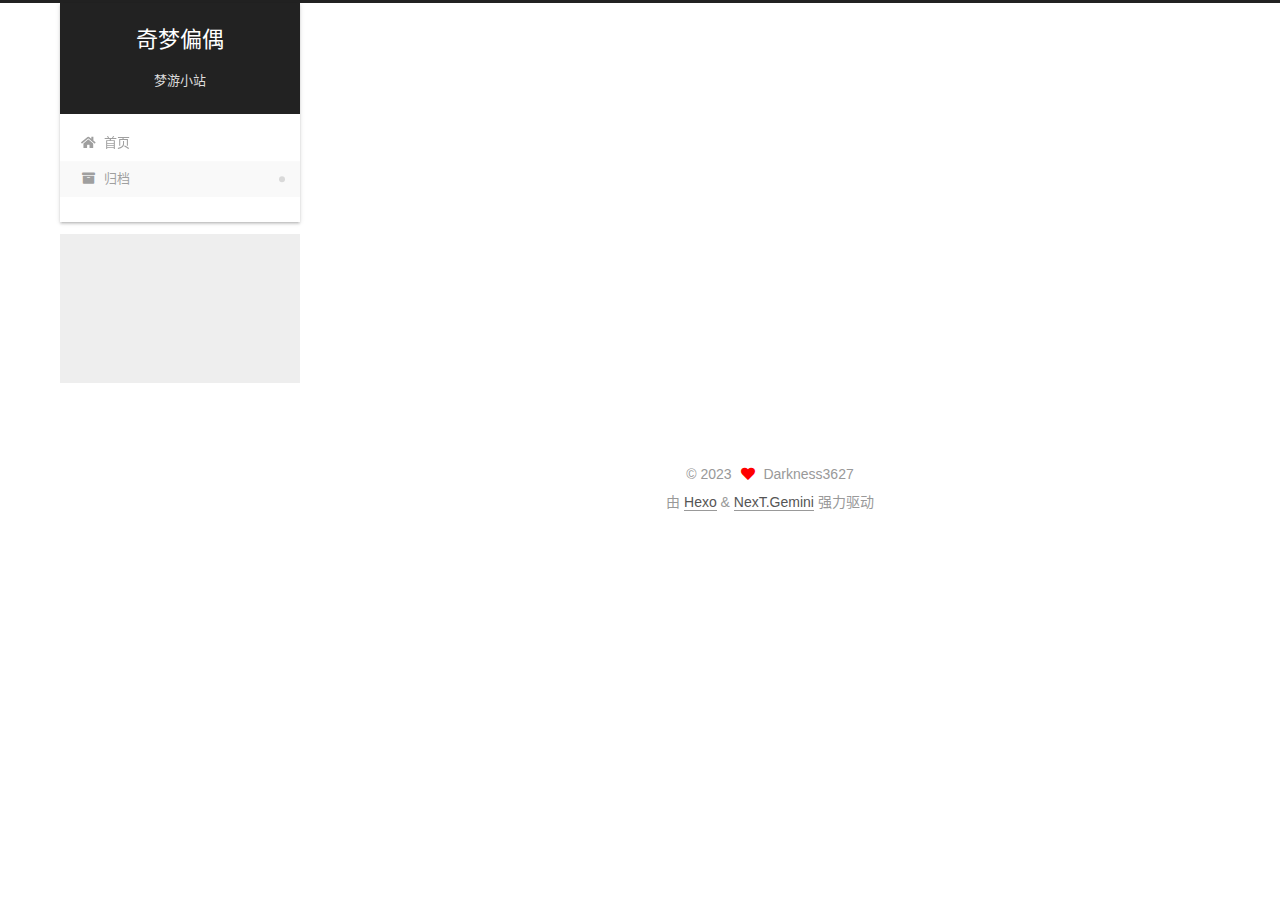
<file: archives/index.html>
<!DOCTYPE html>
<html lang="zh-CN">
<head>
  <meta charset="UTF-8">
<meta name="viewport" content="width=device-width, initial-scale=1, maximum-scale=2">
<meta name="theme-color" content="#222">
<meta name="generator" content="Hexo 6.3.0">
  <link rel="apple-touch-icon" sizes="180x180" href="/images/apple-touch-icon-next.png">
  <link rel="icon" type="image/png" sizes="32x32" href="/images/favicon-32x32-next.png">
  <link rel="icon" type="image/png" sizes="16x16" href="/images/favicon-16x16-next.png">
  <link rel="mask-icon" href="/images/logo.svg" color="#222">

<link rel="stylesheet" href="/css/main.css">


<link rel="stylesheet" href="/lib/font-awesome/css/all.min.css">

<script id="hexo-configurations">
    var NexT = window.NexT || {};
    var CONFIG = {"hostname":"example.com","root":"/","scheme":"Gemini","version":"7.8.0","exturl":false,"sidebar":{"position":"left","display":"post","padding":18,"offset":12,"onmobile":false},"copycode":{"enable":false,"show_result":false,"style":null},"back2top":{"enable":true,"sidebar":false,"scrollpercent":false},"bookmark":{"enable":false,"color":"#222","save":"auto"},"fancybox":false,"mediumzoom":false,"lazyload":false,"pangu":false,"comments":{"style":"tabs","active":null,"storage":true,"lazyload":false,"nav":null},"algolia":{"hits":{"per_page":10},"labels":{"input_placeholder":"Search for Posts","hits_empty":"We didn't find any results for the search: ${query}","hits_stats":"${hits} results found in ${time} ms"}},"localsearch":{"enable":false,"trigger":"auto","top_n_per_article":1,"unescape":false,"preload":false},"motion":{"enable":true,"async":false,"transition":{"post_block":"fadeIn","post_header":"slideDownIn","post_body":"slideDownIn","coll_header":"slideLeftIn","sidebar":"slideUpIn"}}};
  </script>

  <meta name="description" content="Before was was was was was it">
<meta property="og:type" content="website">
<meta property="og:title" content="奇梦偏偶">
<meta property="og:url" content="http://example.com/archives/index.html">
<meta property="og:site_name" content="奇梦偏偶">
<meta property="og:description" content="Before was was was was was it">
<meta property="og:locale" content="zh_CN">
<meta property="article:author" content="Darkness3627">
<meta name="twitter:card" content="summary">

<link rel="canonical" href="http://example.com/archives/">


<script id="page-configurations">
  // https://hexo.io/docs/variables.html
  CONFIG.page = {
    sidebar: "",
    isHome : false,
    isPost : false,
    lang   : 'zh-CN'
  };
</script>

  <title>归档 | 奇梦偏偶</title>
  






  <noscript>
  <style>
  .use-motion .brand,
  .use-motion .menu-item,
  .sidebar-inner,
  .use-motion .post-block,
  .use-motion .pagination,
  .use-motion .comments,
  .use-motion .post-header,
  .use-motion .post-body,
  .use-motion .collection-header { opacity: initial; }

  .use-motion .site-title,
  .use-motion .site-subtitle {
    opacity: initial;
    top: initial;
  }

  .use-motion .logo-line-before i { left: initial; }
  .use-motion .logo-line-after i { right: initial; }
  </style>
</noscript>

</head>

<body itemscope itemtype="http://schema.org/WebPage">
  <div class="container use-motion">
    <div class="headband"></div>

    <header class="header" itemscope itemtype="http://schema.org/WPHeader">
      <div class="header-inner"><div class="site-brand-container">
  <div class="site-nav-toggle">
    <div class="toggle" aria-label="切换导航栏">
      <span class="toggle-line toggle-line-first"></span>
      <span class="toggle-line toggle-line-middle"></span>
      <span class="toggle-line toggle-line-last"></span>
    </div>
  </div>

  <div class="site-meta">

    <a href="/" class="brand" rel="start">
      <span class="logo-line-before"><i></i></span>
      <h1 class="site-title">奇梦偏偶</h1>
      <span class="logo-line-after"><i></i></span>
    </a>
      <p class="site-subtitle" itemprop="description">梦游小站</p>
  </div>

  <div class="site-nav-right">
    <div class="toggle popup-trigger">
    </div>
  </div>
</div>




<nav class="site-nav">
  <ul id="menu" class="main-menu menu">
        <li class="menu-item menu-item-home">

    <a href="/" rel="section"><i class="fa fa-home fa-fw"></i>首页</a>

  </li>
        <li class="menu-item menu-item-archives">

    <a href="/archives/" rel="section"><i class="fa fa-archive fa-fw"></i>归档</a>

  </li>
  </ul>
</nav>




</div>
    </header>

    
  <div class="back-to-top">
    <i class="fa fa-arrow-up"></i>
    <span>0%</span>
  </div>


    <main class="main">
      <div class="main-inner">
        <div class="content-wrap">
          

          <div class="content archive">
            

  
  
  
  <div class="post-block">
    <div class="posts-collapse">
      <div class="collection-title">
        <span class="collection-header">嗯..! 目前共计 1 篇日志。 继续努力。</span>
      </div>

      
    <div class="collection-year">
      <span class="collection-header">2023</span>
    </div>

  <article itemscope itemtype="http://schema.org/Article">
    <header class="post-header">

      <div class="post-meta">
        <time itemprop="dateCreated"
              datetime="2023-09-17T11:46:12+08:00"
              content="2023-09-17">
          09-17
        </time>
      </div>

      <div class="post-title">
          <a class="post-title-link" href="/2023/09/17/hello-world/" itemprop="url">
            <span itemprop="name">Hello World</span>
          </a>
      </div>

    </header>
  </article>


    </div>
  </div>
  
  
  

  



          </div>
          

<script>
  window.addEventListener('tabs:register', () => {
    let { activeClass } = CONFIG.comments;
    if (CONFIG.comments.storage) {
      activeClass = localStorage.getItem('comments_active') || activeClass;
    }
    if (activeClass) {
      let activeTab = document.querySelector(`a[href="#comment-${activeClass}"]`);
      if (activeTab) {
        activeTab.click();
      }
    }
  });
  if (CONFIG.comments.storage) {
    window.addEventListener('tabs:click', event => {
      if (!event.target.matches('.tabs-comment .tab-content .tab-pane')) return;
      let commentClass = event.target.classList[1];
      localStorage.setItem('comments_active', commentClass);
    });
  }
</script>

        </div>
          
  
  <div class="toggle sidebar-toggle">
    <span class="toggle-line toggle-line-first"></span>
    <span class="toggle-line toggle-line-middle"></span>
    <span class="toggle-line toggle-line-last"></span>
  </div>

  <aside class="sidebar">
    <div class="sidebar-inner">

      <ul class="sidebar-nav motion-element">
        <li class="sidebar-nav-toc">
          文章目录
        </li>
        <li class="sidebar-nav-overview">
          站点概览
        </li>
      </ul>

      <!--noindex-->
      <div class="post-toc-wrap sidebar-panel">
      </div>
      <!--/noindex-->

      <div class="site-overview-wrap sidebar-panel">
        <div class="site-author motion-element" itemprop="author" itemscope itemtype="http://schema.org/Person">
  <p class="site-author-name" itemprop="name">Darkness3627</p>
  <div class="site-description" itemprop="description">Before was was was was was it</div>
</div>
<div class="site-state-wrap motion-element">
  <nav class="site-state">
      <div class="site-state-item site-state-posts">
          <a href="/archives/">
        
          <span class="site-state-item-count">1</span>
          <span class="site-state-item-name">日志</span>
        </a>
      </div>
  </nav>
</div>



      </div>

    </div>
  </aside>
  <div id="sidebar-dimmer"></div>


      </div>
    </main>

    <footer class="footer">
      <div class="footer-inner">
        

        

<div class="copyright">
  
  &copy; 
  <span itemprop="copyrightYear">2023</span>
  <span class="with-love">
    <i class="fa fa-heart"></i>
  </span>
  <span class="author" itemprop="copyrightHolder">Darkness3627</span>
</div>
  <div class="powered-by">由 <a href="https://hexo.io/" class="theme-link" rel="noopener" target="_blank">Hexo</a> & <a href="https://theme-next.org/" class="theme-link" rel="noopener" target="_blank">NexT.Gemini</a> 强力驱动
  </div>

        








      </div>
    </footer>
  </div>

  
  <script src="/lib/anime.min.js"></script>
  <script src="/lib/velocity/velocity.min.js"></script>
  <script src="/lib/velocity/velocity.ui.min.js"></script>

<script src="/js/utils.js"></script>

<script src="/js/motion.js"></script>


<script src="/js/schemes/pisces.js"></script>


<script src="/js/next-boot.js"></script>




  















  

  

</body>
</html>
</file>
<file: css/main.css>
:root {
  --body-bg-color: #eee;
  --content-bg-color: #fff;
  --card-bg-color: #f5f5f5;
  --text-color: #555;
  --blockquote-color: #666;
  --link-color: #555;
  --link-hover-color: #222;
  --brand-color: #fff;
  --brand-hover-color: #fff;
  --table-row-odd-bg-color: #f9f9f9;
  --table-row-hover-bg-color: #f5f5f5;
  --menu-item-bg-color: #f5f5f5;
  --btn-default-bg: #fff;
  --btn-default-color: #555;
  --btn-default-border-color: #555;
  --btn-default-hover-bg: #222;
  --btn-default-hover-color: #fff;
  --btn-default-hover-border-color: #222;
}
html {
  line-height: 1.15; /* 1 */
  -webkit-text-size-adjust: 100%; /* 2 */
}
body {
  margin: 0;
}
main {
  display: block;
}
h1 {
  font-size: 2em;
  margin: 0.67em 0;
}
hr {
  box-sizing: content-box; /* 1 */
  height: 0; /* 1 */
  overflow: visible; /* 2 */
}
pre {
  font-family: monospace, monospace; /* 1 */
  font-size: 1em; /* 2 */
}
a {
  background: transparent;
}
abbr[title] {
  border-bottom: none; /* 1 */
  text-decoration: underline; /* 2 */
  text-decoration: underline dotted; /* 2 */
}
b,
strong {
  font-weight: bolder;
}
code,
kbd,
samp {
  font-family: monospace, monospace; /* 1 */
  font-size: 1em; /* 2 */
}
small {
  font-size: 80%;
}
sub,
sup {
  font-size: 75%;
  line-height: 0;
  position: relative;
  vertical-align: baseline;
}
sub {
  bottom: -0.25em;
}
sup {
  top: -0.5em;
}
img {
  border-style: none;
}
button,
input,
optgroup,
select,
textarea {
  font-family: inherit; /* 1 */
  font-size: 100%; /* 1 */
  line-height: 1.15; /* 1 */
  margin: 0; /* 2 */
}
button,
input {
/* 1 */
  overflow: visible;
}
button,
select {
/* 1 */
  text-transform: none;
}
button,
[type='button'],
[type='reset'],
[type='submit'] {
  -webkit-appearance: button;
}
button::-moz-focus-inner,
[type='button']::-moz-focus-inner,
[type='reset']::-moz-focus-inner,
[type='submit']::-moz-focus-inner {
  border-style: none;
  padding: 0;
}
button:-moz-focusring,
[type='button']:-moz-focusring,
[type='reset']:-moz-focusring,
[type='submit']:-moz-focusring {
  outline: 1px dotted ButtonText;
}
fieldset {
  padding: 0.35em 0.75em 0.625em;
}
legend {
  box-sizing: border-box; /* 1 */
  color: inherit; /* 2 */
  display: table; /* 1 */
  max-width: 100%; /* 1 */
  padding: 0; /* 3 */
  white-space: normal; /* 1 */
}
progress {
  vertical-align: baseline;
}
textarea {
  overflow: auto;
}
[type='checkbox'],
[type='radio'] {
  box-sizing: border-box; /* 1 */
  padding: 0; /* 2 */
}
[type='number']::-webkit-inner-spin-button,
[type='number']::-webkit-outer-spin-button {
  height: auto;
}
[type='search'] {
  outline-offset: -2px; /* 2 */
  -webkit-appearance: textfield; /* 1 */
}
[type='search']::-webkit-search-decoration {
  -webkit-appearance: none;
}
::-webkit-file-upload-button {
  font: inherit; /* 2 */
  -webkit-appearance: button; /* 1 */
}
details {
  display: block;
}
summary {
  display: list-item;
}
template {
  display: none;
}
[hidden] {
  display: none;
}
::selection {
  background: #262a30;
  color: #eee;
}
html,
body {
  height: 100%;
}
body {
  background: var(--body-bg-color);
  color: var(--text-color);
  font-family: 'Lato', "PingFang SC", "Microsoft YaHei", sans-serif;
  font-size: 1em;
  line-height: 2;
}
@media (max-width: 991px) {
  body {
    padding-left: 0 !important;
    padding-right: 0 !important;
  }
}
h1,
h2,
h3,
h4,
h5,
h6 {
  font-family: 'Lato', "PingFang SC", "Microsoft YaHei", sans-serif;
  font-weight: bold;
  line-height: 1.5;
  margin: 20px 0 15px;
}
h1 {
  font-size: 1.5em;
}
h2 {
  font-size: 1.375em;
}
h3 {
  font-size: 1.25em;
}
h4 {
  font-size: 1.125em;
}
h5 {
  font-size: 1em;
}
h6 {
  font-size: 0.875em;
}
p {
  margin: 0 0 20px 0;
}
a,
span.exturl {
  border-bottom: 1px solid #999;
  color: var(--link-color);
  outline: 0;
  text-decoration: none;
  overflow-wrap: break-word;
  word-wrap: break-word;
  cursor: pointer;
}
a:hover,
span.exturl:hover {
  border-bottom-color: var(--link-hover-color);
  color: var(--link-hover-color);
}
iframe,
img,
video {
  display: block;
  margin-left: auto;
  margin-right: auto;
  max-width: 100%;
}
hr {
  background-image: repeating-linear-gradient(-45deg, #ddd, #ddd 4px, transparent 4px, transparent 8px);
  border: 0;
  height: 3px;
  margin: 40px 0;
}
blockquote {
  border-left: 4px solid #ddd;
  color: var(--blockquote-color);
  margin: 0;
  padding: 0 15px;
}
blockquote cite::before {
  content: '-';
  padding: 0 5px;
}
dt {
  font-weight: bold;
}
dd {
  margin: 0;
  padding: 0;
}
kbd {
  background-color: #f5f5f5;
  background-image: linear-gradient(#eee, #fff, #eee);
  border: 1px solid #ccc;
  border-radius: 0.2em;
  box-shadow: 0.1em 0.1em 0.2em rgba(0,0,0,0.1);
  color: #555;
  font-family: inherit;
  padding: 0.1em 0.3em;
  white-space: nowrap;
}
.table-container {
  overflow: auto;
}
table {
  border-collapse: collapse;
  border-spacing: 0;
  font-size: 0.875em;
  margin: 0 0 20px 0;
  width: 100%;
}
tbody tr:nth-of-type(odd) {
  background: var(--table-row-odd-bg-color);
}
tbody tr:hover {
  background: var(--table-row-hover-bg-color);
}
caption,
th,
td {
  font-weight: normal;
  padding: 8px;
  vertical-align: middle;
}
th,
td {
  border: 1px solid #ddd;
  border-bottom: 3px solid #ddd;
}
th {
  font-weight: 700;
  padding-bottom: 10px;
}
td {
  border-bottom-width: 1px;
}
.btn {
  background: var(--btn-default-bg);
  border: 2px solid var(--btn-default-border-color);
  border-radius: 2px;
  color: var(--btn-default-color);
  display: inline-block;
  font-size: 0.875em;
  line-height: 2;
  padding: 0 20px;
  text-decoration: none;
  transition-property: background-color;
  transition-delay: 0s;
  transition-duration: 0.2s;
  transition-timing-function: ease-in-out;
}
.btn:hover {
  background: var(--btn-default-hover-bg);
  border-color: var(--btn-default-hover-border-color);
  color: var(--btn-default-hover-color);
}
.btn + .btn {
  margin: 0 0 8px 8px;
}
.btn .fa-fw {
  text-align: left;
  width: 1.285714285714286em;
}
.toggle {
  line-height: 0;
}
.toggle .toggle-line {
  background: #fff;
  display: inline-block;
  height: 2px;
  left: 0;
  position: relative;
  top: 0;
  transition: all 0.4s;
  vertical-align: top;
  width: 100%;
}
.toggle .toggle-line:not(:first-child) {
  margin-top: 3px;
}
.toggle.toggle-arrow .toggle-line-first {
  left: 50%;
  top: 2px;
  transform: rotate(45deg);
  width: 50%;
}
.toggle.toggle-arrow .toggle-line-middle {
  left: 2px;
  width: 90%;
}
.toggle.toggle-arrow .toggle-line-last {
  left: 50%;
  top: -2px;
  transform: rotate(-45deg);
  width: 50%;
}
.toggle.toggle-close .toggle-line-first {
  transform: rotate(-45deg);
  top: 5px;
}
.toggle.toggle-close .toggle-line-middle {
  opacity: 0;
}
.toggle.toggle-close .toggle-line-last {
  transform: rotate(45deg);
  top: -5px;
}
.highlight,
pre {
  background: #f7f7f7;
  color: #4d4d4c;
  line-height: 1.6;
  margin: 0 auto 20px;
}
pre,
code {
  font-family: consolas, Menlo, monospace, "PingFang SC", "Microsoft YaHei";
}
code {
  background: #eee;
  border-radius: 3px;
  color: #555;
  padding: 2px 4px;
  overflow-wrap: break-word;
  word-wrap: break-word;
}
.highlight *::selection {
  background: #d6d6d6;
}
.highlight pre {
  border: 0;
  margin: 0;
  padding: 10px 0;
}
.highlight table {
  border: 0;
  margin: 0;
  width: auto;
}
.highlight td {
  border: 0;
  padding: 0;
}
.highlight figcaption {
  background: #eff2f3;
  color: #4d4d4c;
  display: flex;
  font-size: 0.875em;
  justify-content: space-between;
  line-height: 1.2;
  padding: 0.5em;
}
.highlight figcaption a {
  color: #4d4d4c;
}
.highlight figcaption a:hover {
  border-bottom-color: #4d4d4c;
}
.highlight .gutter {
  -moz-user-select: none;
  -ms-user-select: none;
  -webkit-user-select: none;
  user-select: none;
}
.highlight .gutter pre {
  background: #eff2f3;
  color: #869194;
  padding-left: 10px;
  padding-right: 10px;
  text-align: right;
}
.highlight .code pre {
  background: #f7f7f7;
  padding-left: 10px;
  width: 100%;
}
.gist table {
  width: auto;
}
.gist table td {
  border: 0;
}
pre {
  overflow: auto;
  padding: 10px;
}
pre code {
  background: none;
  color: #4d4d4c;
  font-size: 0.875em;
  padding: 0;
  text-shadow: none;
}
pre .deletion {
  background: #fdd;
}
pre .addition {
  background: #dfd;
}
pre .meta {
  color: #eab700;
  -moz-user-select: none;
  -ms-user-select: none;
  -webkit-user-select: none;
  user-select: none;
}
pre .comment {
  color: #8e908c;
}
pre .variable,
pre .attribute,
pre .tag,
pre .name,
pre .regexp,
pre .ruby .constant,
pre .xml .tag .title,
pre .xml .pi,
pre .xml .doctype,
pre .html .doctype,
pre .css .id,
pre .css .class,
pre .css .pseudo {
  color: #c82829;
}
pre .number,
pre .preprocessor,
pre .built_in,
pre .builtin-name,
pre .literal,
pre .params,
pre .constant,
pre .command {
  color: #f5871f;
}
pre .ruby .class .title,
pre .css .rules .attribute,
pre .string,
pre .symbol,
pre .value,
pre .inheritance,
pre .header,
pre .ruby .symbol,
pre .xml .cdata,
pre .special,
pre .formula {
  color: #718c00;
}
pre .title,
pre .css .hexcolor {
  color: #3e999f;
}
pre .function,
pre .python .decorator,
pre .python .title,
pre .ruby .function .title,
pre .ruby .title .keyword,
pre .perl .sub,
pre .javascript .title,
pre .coffeescript .title {
  color: #4271ae;
}
pre .keyword,
pre .javascript .function {
  color: #8959a8;
}
.blockquote-center {
  border-left: none;
  margin: 40px 0;
  padding: 0;
  position: relative;
  text-align: center;
}
.blockquote-center .fa {
  display: block;
  opacity: 0.6;
  position: absolute;
  width: 100%;
}
.blockquote-center .fa-quote-left {
  border-top: 1px solid #ccc;
  text-align: left;
  top: -20px;
}
.blockquote-center .fa-quote-right {
  border-bottom: 1px solid #ccc;
  text-align: right;
  bottom: -20px;
}
.blockquote-center p,
.blockquote-center div {
  text-align: center;
}
.post-body .group-picture img {
  margin: 0 auto;
  padding: 0 3px;
}
.group-picture-row {
  margin-bottom: 6px;
  overflow: hidden;
}
.group-picture-column {
  float: left;
  margin-bottom: 10px;
}
.post-body .label {
  color: #555;
  display: inline;
  padding: 0 2px;
}
.post-body .label.default {
  background: #f0f0f0;
}
.post-body .label.primary {
  background: #efe6f7;
}
.post-body .label.info {
  background: #e5f2f8;
}
.post-body .label.success {
  background: #e7f4e9;
}
.post-body .label.warning {
  background: #fcf6e1;
}
.post-body .label.danger {
  background: #fae8eb;
}
.post-body .tabs {
  margin-bottom: 20px;
}
.post-body .tabs,
.tabs-comment {
  display: block;
  padding-top: 10px;
  position: relative;
}
.post-body .tabs ul.nav-tabs,
.tabs-comment ul.nav-tabs {
  display: flex;
  flex-wrap: wrap;
  margin: 0;
  margin-bottom: -1px;
  padding: 0;
}
@media (max-width: 413px) {
  .post-body .tabs ul.nav-tabs,
  .tabs-comment ul.nav-tabs {
    display: block;
    margin-bottom: 5px;
  }
}
.post-body .tabs ul.nav-tabs li.tab,
.tabs-comment ul.nav-tabs li.tab {
  border-bottom: 1px solid #ddd;
  border-left: 1px solid transparent;
  border-right: 1px solid transparent;
  border-top: 3px solid transparent;
  flex-grow: 1;
  list-style-type: none;
  border-radius: 0 0 0 0;
}
@media (max-width: 413px) {
  .post-body .tabs ul.nav-tabs li.tab,
  .tabs-comment ul.nav-tabs li.tab {
    border-bottom: 1px solid transparent;
    border-left: 3px solid transparent;
    border-right: 1px solid transparent;
    border-top: 1px solid transparent;
  }
}
@media (max-width: 413px) {
  .post-body .tabs ul.nav-tabs li.tab,
  .tabs-comment ul.nav-tabs li.tab {
    border-radius: 0;
  }
}
.post-body .tabs ul.nav-tabs li.tab a,
.tabs-comment ul.nav-tabs li.tab a {
  border-bottom: initial;
  display: block;
  line-height: 1.8;
  outline: 0;
  padding: 0.25em 0.75em;
  text-align: center;
  transition-delay: 0s;
  transition-duration: 0.2s;
  transition-timing-function: ease-out;
}
.post-body .tabs ul.nav-tabs li.tab a i,
.tabs-comment ul.nav-tabs li.tab a i {
  width: 1.285714285714286em;
}
.post-body .tabs ul.nav-tabs li.tab.active,
.tabs-comment ul.nav-tabs li.tab.active {
  border-bottom: 1px solid transparent;
  border-left: 1px solid #ddd;
  border-right: 1px solid #ddd;
  border-top: 3px solid #fc6423;
}
@media (max-width: 413px) {
  .post-body .tabs ul.nav-tabs li.tab.active,
  .tabs-comment ul.nav-tabs li.tab.active {
    border-bottom: 1px solid #ddd;
    border-left: 3px solid #fc6423;
    border-right: 1px solid #ddd;
    border-top: 1px solid #ddd;
  }
}
.post-body .tabs ul.nav-tabs li.tab.active a,
.tabs-comment ul.nav-tabs li.tab.active a {
  color: var(--link-color);
  cursor: default;
}
.post-body .tabs .tab-content .tab-pane,
.tabs-comment .tab-content .tab-pane {
  border: 1px solid #ddd;
  border-top: 0;
  padding: 20px 20px 0 20px;
  border-radius: 0;
}
.post-body .tabs .tab-content .tab-pane:not(.active),
.tabs-comment .tab-content .tab-pane:not(.active) {
  display: none;
}
.post-body .tabs .tab-content .tab-pane.active,
.tabs-comment .tab-content .tab-pane.active {
  display: block;
}
.post-body .tabs .tab-content .tab-pane.active:nth-of-type(1),
.tabs-comment .tab-content .tab-pane.active:nth-of-type(1) {
  border-radius: 0 0 0 0;
}
@media (max-width: 413px) {
  .post-body .tabs .tab-content .tab-pane.active:nth-of-type(1),
  .tabs-comment .tab-content .tab-pane.active:nth-of-type(1) {
    border-radius: 0;
  }
}
.post-body .note {
  border-radius: 3px;
  margin-bottom: 20px;
  padding: 1em;
  position: relative;
  border: 1px solid #eee;
  border-left-width: 5px;
}
.post-body .note h2,
.post-body .note h3,
.post-body .note h4,
.post-body .note h5,
.post-body .note h6 {
  margin-top: 0;
  border-bottom: initial;
  margin-bottom: 0;
  padding-top: 0;
}
.post-body .note p:first-child,
.post-body .note ul:first-child,
.post-body .note ol:first-child,
.post-body .note table:first-child,
.post-body .note pre:first-child,
.post-body .note blockquote:first-child,
.post-body .note img:first-child {
  margin-top: 0;
}
.post-body .note p:last-child,
.post-body .note ul:last-child,
.post-body .note ol:last-child,
.post-body .note table:last-child,
.post-body .note pre:last-child,
.post-body .note blockquote:last-child,
.post-body .note img:last-child {
  margin-bottom: 0;
}
.post-body .note.default {
  border-left-color: #777;
}
.post-body .note.default h2,
.post-body .note.default h3,
.post-body .note.default h4,
.post-body .note.default h5,
.post-body .note.default h6 {
  color: #777;
}
.post-body .note.primary {
  border-left-color: #6f42c1;
}
.post-body .note.primary h2,
.post-body .note.primary h3,
.post-body .note.primary h4,
.post-body .note.primary h5,
.post-body .note.primary h6 {
  color: #6f42c1;
}
.post-body .note.info {
  border-left-color: #428bca;
}
.post-body .note.info h2,
.post-body .note.info h3,
.post-body .note.info h4,
.post-body .note.info h5,
.post-body .note.info h6 {
  color: #428bca;
}
.post-body .note.success {
  border-left-color: #5cb85c;
}
.post-body .note.success h2,
.post-body .note.success h3,
.post-body .note.success h4,
.post-body .note.success h5,
.post-body .note.success h6 {
  color: #5cb85c;
}
.post-body .note.warning {
  border-left-color: #f0ad4e;
}
.post-body .note.warning h2,
.post-body .note.warning h3,
.post-body .note.warning h4,
.post-body .note.warning h5,
.post-body .note.warning h6 {
  color: #f0ad4e;
}
.post-body .note.danger {
  border-left-color: #d9534f;
}
.post-body .note.danger h2,
.post-body .note.danger h3,
.post-body .note.danger h4,
.post-body .note.danger h5,
.post-body .note.danger h6 {
  color: #d9534f;
}
.pagination .prev,
.pagination .next,
.pagination .page-number,
.pagination .space {
  display: inline-block;
  margin: 0 10px;
  padding: 0 11px;
  position: relative;
  top: -1px;
}
@media (max-width: 767px) {
  .pagination .prev,
  .pagination .next,
  .pagination .page-number,
  .pagination .space {
    margin: 0 5px;
  }
}
.pagination {
  border-top: 1px solid #eee;
  margin: 120px 0 0;
  text-align: center;
}
.pagination .prev,
.pagination .next,
.pagination .page-number {
  border-bottom: 0;
  border-top: 1px solid #eee;
  transition-property: border-color;
  transition-delay: 0s;
  transition-duration: 0.2s;
  transition-timing-function: ease-in-out;
}
.pagination .prev:hover,
.pagination .next:hover,
.pagination .page-number:hover {
  border-top-color: #222;
}
.pagination .space {
  margin: 0;
  padding: 0;
}
.pagination .prev {
  margin-left: 0;
}
.pagination .next {
  margin-right: 0;
}
.pagination .page-number.current {
  background: #ccc;
  border-top-color: #ccc;
  color: #fff;
}
@media (max-width: 767px) {
  .pagination {
    border-top: none;
  }
  .pagination .prev,
  .pagination .next,
  .pagination .page-number {
    border-bottom: 1px solid #eee;
    border-top: 0;
    margin-bottom: 10px;
    padding: 0 10px;
  }
  .pagination .prev:hover,
  .pagination .next:hover,
  .pagination .page-number:hover {
    border-bottom-color: #222;
  }
}
.comments {
  margin-top: 60px;
  overflow: hidden;
}
.comment-button-group {
  display: flex;
  flex-wrap: wrap-reverse;
  justify-content: center;
  margin: 1em 0;
}
.comment-button-group .comment-button {
  margin: 0.1em 0.2em;
}
.comment-button-group .comment-button.active {
  background: var(--btn-default-hover-bg);
  border-color: var(--btn-default-hover-border-color);
  color: var(--btn-default-hover-color);
}
.comment-position {
  display: none;
}
.comment-position.active {
  display: block;
}
.tabs-comment {
  background: var(--content-bg-color);
  margin-top: 4em;
  padding-top: 0;
}
.tabs-comment .comments {
  border: 0;
  box-shadow: none;
  margin-top: 0;
  padding-top: 0;
}
.container {
  min-height: 100%;
  position: relative;
}
.main-inner {
  margin: 0 auto;
  width: calc(100% - 20px);
}
@media (min-width: 1200px) {
  .main-inner {
    width: 1160px;
  }
}
@media (min-width: 1600px) {
  .main-inner {
    width: 73%;
  }
}
@media (max-width: 767px) {
  .content-wrap {
    padding: 0 20px;
  }
}
.header {
  background: transparent;
}
.header-inner {
  margin: 0 auto;
  width: calc(100% - 20px);
}
@media (min-width: 1200px) {
  .header-inner {
    width: 1160px;
  }
}
@media (min-width: 1600px) {
  .header-inner {
    width: 73%;
  }
}
.site-brand-container {
  display: flex;
  flex-shrink: 0;
  padding: 0 10px;
}
.headband {
  background: #222;
  height: 3px;
}
.site-meta {
  flex-grow: 1;
  text-align: center;
}
@media (max-width: 767px) {
  .site-meta {
    text-align: center;
  }
}
.brand {
  border-bottom: none;
  color: var(--brand-color);
  display: inline-block;
  line-height: 1.375em;
  padding: 0 40px;
  position: relative;
}
.brand:hover {
  color: var(--brand-hover-color);
}
.site-title {
  font-family: 'Lato', "PingFang SC", "Microsoft YaHei", sans-serif;
  font-size: 1.375em;
  font-weight: normal;
  margin: 0;
}
.site-subtitle {
  color: #ddd;
  font-size: 0.8125em;
  margin: 10px 0;
}
.use-motion .brand {
  opacity: 0;
}
.use-motion .site-title,
.use-motion .site-subtitle,
.use-motion .custom-logo-image {
  opacity: 0;
  position: relative;
  top: -10px;
}
.site-nav-toggle,
.site-nav-right {
  display: none;
}
@media (max-width: 767px) {
  .site-nav-toggle,
  .site-nav-right {
    display: flex;
    flex-direction: column;
    justify-content: center;
  }
}
.site-nav-toggle .toggle,
.site-nav-right .toggle {
  color: var(--text-color);
  padding: 10px;
  width: 22px;
}
.site-nav-toggle .toggle .toggle-line,
.site-nav-right .toggle .toggle-line {
  background: var(--text-color);
  border-radius: 1px;
}
.site-nav {
  display: block;
}
@media (max-width: 767px) {
  .site-nav {
    clear: both;
    display: none;
  }
}
.site-nav.site-nav-on {
  display: block;
}
.menu {
  margin-top: 20px;
  padding-left: 0;
  text-align: center;
}
.menu-item {
  display: inline-block;
  list-style: none;
  margin: 0 10px;
}
@media (max-width: 767px) {
  .menu-item {
    display: block;
    margin-top: 10px;
  }
  .menu-item.menu-item-search {
    display: none;
  }
}
.menu-item a,
.menu-item span.exturl {
  border-bottom: 0;
  display: block;
  font-size: 0.8125em;
  transition-property: border-color;
  transition-delay: 0s;
  transition-duration: 0.2s;
  transition-timing-function: ease-in-out;
}
@media (hover: none) {
  .menu-item a:hover,
  .menu-item span.exturl:hover {
    border-bottom-color: transparent !important;
  }
}
.menu-item .fa,
.menu-item .fab,
.menu-item .far,
.menu-item .fas {
  margin-right: 8px;
}
.menu-item .badge {
  display: inline-block;
  font-weight: bold;
  line-height: 1;
  margin-left: 0.35em;
  margin-top: 0.35em;
  text-align: center;
  white-space: nowrap;
}
@media (max-width: 767px) {
  .menu-item .badge {
    float: right;
    margin-left: 0;
  }
}
.menu-item-active a,
.menu .menu-item a:hover,
.menu .menu-item span.exturl:hover {
  background: var(--menu-item-bg-color);
}
.use-motion .menu-item {
  opacity: 0;
}
.sidebar {
  background: #222;
  bottom: 0;
  box-shadow: inset 0 2px 6px #000;
  position: fixed;
  top: 0;
}
@media (max-width: 991px) {
  .sidebar {
    display: none;
  }
}
.sidebar-inner {
  color: #999;
  padding: 18px 10px;
  text-align: center;
}
.cc-license {
  margin-top: 10px;
  text-align: center;
}
.cc-license .cc-opacity {
  border-bottom: none;
  opacity: 0.7;
}
.cc-license .cc-opacity:hover {
  opacity: 0.9;
}
.cc-license img {
  display: inline-block;
}
.site-author-image {
  border: 1px solid #eee;
  display: block;
  margin: 0 auto;
  max-width: 120px;
  padding: 2px;
  border-radius: 50%;
}
.site-author-name {
  color: var(--text-color);
  font-weight: 600;
  margin: 0;
  text-align: center;
}
.site-description {
  color: #999;
  font-size: 0.8125em;
  margin-top: 0;
  text-align: center;
}
.links-of-author {
  margin-top: 15px;
}
.links-of-author a,
.links-of-author span.exturl {
  border-bottom-color: #555;
  display: inline-block;
  font-size: 0.8125em;
  margin-bottom: 10px;
  margin-right: 10px;
  vertical-align: middle;
}
.links-of-author a::before,
.links-of-author span.exturl::before {
  background: #c4ffff;
  border-radius: 50%;
  content: ' ';
  display: inline-block;
  height: 4px;
  margin-right: 3px;
  vertical-align: middle;
  width: 4px;
}
.sidebar-button {
  margin-top: 15px;
}
.sidebar-button a {
  border: 1px solid #fc6423;
  border-radius: 4px;
  color: #fc6423;
  display: inline-block;
  padding: 0 15px;
}
.sidebar-button a .fa,
.sidebar-button a .fab,
.sidebar-button a .far,
.sidebar-button a .fas {
  margin-right: 5px;
}
.sidebar-button a:hover {
  background: #fc6423;
  border: 1px solid #fc6423;
  color: #fff;
}
.sidebar-button a:hover .fa,
.sidebar-button a:hover .fab,
.sidebar-button a:hover .far,
.sidebar-button a:hover .fas {
  color: #fff;
}
.links-of-blogroll {
  font-size: 0.8125em;
  margin-top: 10px;
}
.links-of-blogroll-title {
  font-size: 0.875em;
  font-weight: 600;
  margin-top: 0;
}
.links-of-blogroll-list {
  list-style: none;
  margin: 0;
  padding: 0;
}
#sidebar-dimmer {
  display: none;
}
@media (max-width: 767px) {
  #sidebar-dimmer {
    background: #000;
    display: block;
    height: 100%;
    left: 100%;
    opacity: 0;
    position: fixed;
    top: 0;
    width: 100%;
    z-index: 1100;
  }
  .sidebar-active + #sidebar-dimmer {
    opacity: 0.7;
    transform: translateX(-100%);
    transition: opacity 0.5s;
  }
}
.sidebar-nav {
  margin: 0;
  padding-bottom: 20px;
  padding-left: 0;
}
.sidebar-nav li {
  border-bottom: 1px solid transparent;
  color: var(--text-color);
  cursor: pointer;
  display: inline-block;
  font-size: 0.875em;
}
.sidebar-nav li.sidebar-nav-overview {
  margin-left: 10px;
}
.sidebar-nav li:hover {
  color: #fc6423;
}
.sidebar-nav .sidebar-nav-active {
  border-bottom-color: #fc6423;
  color: #fc6423;
}
.sidebar-nav .sidebar-nav-active:hover {
  color: #fc6423;
}
.sidebar-panel {
  display: none;
  overflow-x: hidden;
  overflow-y: auto;
}
.sidebar-panel-active {
  display: block;
}
.sidebar-toggle {
  background: #222;
  bottom: 45px;
  cursor: pointer;
  height: 14px;
  left: 30px;
  padding: 5px;
  position: fixed;
  width: 14px;
  z-index: 1300;
}
@media (max-width: 991px) {
  .sidebar-toggle {
    left: 20px;
    opacity: 0.8;
    display: none;
  }
}
.sidebar-toggle:hover .toggle-line {
  background: #fc6423;
}
.post-toc {
  font-size: 0.875em;
}
.post-toc ol {
  list-style: none;
  margin: 0;
  padding: 0 2px 5px 10px;
  text-align: left;
}
.post-toc ol > ol {
  padding-left: 0;
}
.post-toc ol a {
  transition-property: all;
  transition-delay: 0s;
  transition-duration: 0.2s;
  transition-timing-function: ease-in-out;
}
.post-toc .nav-item {
  line-height: 1.8;
  overflow: hidden;
  text-overflow: ellipsis;
  white-space: nowrap;
}
.post-toc .nav .nav-child {
  display: none;
}
.post-toc .nav .active > .nav-child {
  display: block;
}
.post-toc .nav .active-current > .nav-child {
  display: block;
}
.post-toc .nav .active-current > .nav-child > .nav-item {
  display: block;
}
.post-toc .nav .active > a {
  border-bottom-color: #fc6423;
  color: #fc6423;
}
.post-toc .nav .active-current > a {
  color: #fc6423;
}
.post-toc .nav .active-current > a:hover {
  color: #fc6423;
}
.site-state {
  display: flex;
  justify-content: center;
  line-height: 1.4;
  margin-top: 10px;
  overflow: hidden;
  text-align: center;
  white-space: nowrap;
}
.site-state-item {
  padding: 0 15px;
}
.site-state-item:not(:first-child) {
  border-left: 1px solid #eee;
}
.site-state-item a {
  border-bottom: none;
}
.site-state-item-count {
  display: block;
  font-size: 1em;
  font-weight: 600;
  text-align: center;
}
.site-state-item-name {
  color: #999;
  font-size: 0.8125em;
}
.footer {
  color: #999;
  font-size: 0.875em;
  padding: 20px 0;
}
.footer.footer-fixed {
  bottom: 0;
  left: 0;
  position: absolute;
  right: 0;
}
.footer-inner {
  box-sizing: border-box;
  margin: 0 auto;
  text-align: center;
  width: calc(100% - 20px);
}
@media (min-width: 1200px) {
  .footer-inner {
    width: 1160px;
  }
}
@media (min-width: 1600px) {
  .footer-inner {
    width: 73%;
  }
}
.languages {
  display: inline-block;
  font-size: 1.125em;
  position: relative;
}
.languages .lang-select-label span {
  margin: 0 0.5em;
}
.languages .lang-select {
  height: 100%;
  left: 0;
  opacity: 0;
  position: absolute;
  top: 0;
  width: 100%;
}
.with-love {
  color: #ff0000;
  display: inline-block;
  margin: 0 5px;
}
.powered-by,
.theme-info {
  display: inline-block;
}
@-moz-keyframes iconAnimate {
  0%, 100% {
    transform: scale(1);
  }
  10%, 30% {
    transform: scale(0.9);
  }
  20%, 40%, 60%, 80% {
    transform: scale(1.1);
  }
  50%, 70% {
    transform: scale(1.1);
  }
}
@-webkit-keyframes iconAnimate {
  0%, 100% {
    transform: scale(1);
  }
  10%, 30% {
    transform: scale(0.9);
  }
  20%, 40%, 60%, 80% {
    transform: scale(1.1);
  }
  50%, 70% {
    transform: scale(1.1);
  }
}
@-o-keyframes iconAnimate {
  0%, 100% {
    transform: scale(1);
  }
  10%, 30% {
    transform: scale(0.9);
  }
  20%, 40%, 60%, 80% {
    transform: scale(1.1);
  }
  50%, 70% {
    transform: scale(1.1);
  }
}
@keyframes iconAnimate {
  0%, 100% {
    transform: scale(1);
  }
  10%, 30% {
    transform: scale(0.9);
  }
  20%, 40%, 60%, 80% {
    transform: scale(1.1);
  }
  50%, 70% {
    transform: scale(1.1);
  }
}
.back-to-top {
  font-size: 12px;
  text-align: center;
  transition-delay: 0s;
  transition-duration: 0.2s;
  transition-timing-function: ease-in-out;
}
.back-to-top {
  background: #222;
  bottom: -100px;
  box-sizing: border-box;
  color: #fff;
  cursor: pointer;
  left: 30px;
  opacity: 0.6;
  padding: 0 6px;
  position: fixed;
  transition-property: bottom;
  z-index: 1300;
  width: 24px;
}
.back-to-top span {
  display: none;
}
.back-to-top:hover {
  color: #fc6423;
}
.back-to-top.back-to-top-on {
  bottom: 30px;
}
@media (max-width: 991px) {
  .back-to-top {
    left: 20px;
    opacity: 0.8;
  }
}
.post-body {
  font-family: 'Lato', "PingFang SC", "Microsoft YaHei", sans-serif;
  overflow-wrap: break-word;
  word-wrap: break-word;
}
@media (min-width: 1200px) {
  .post-body {
    font-size: 1.125em;
  }
}
.post-body .exturl .fa {
  font-size: 0.875em;
  margin-left: 4px;
}
.post-body .image-caption,
.post-body .figure .caption {
  color: #999;
  font-size: 0.875em;
  font-weight: bold;
  line-height: 1;
  margin: -20px auto 15px;
  text-align: center;
}
.post-sticky-flag {
  display: inline-block;
  transform: rotate(30deg);
}
.post-button {
  margin-top: 40px;
  text-align: center;
}
.use-motion .post-block {
  opacity: 0;
  margin-top: 60px;
  margin-bottom: 60px;
  padding: 25px;
  background: rgba(255,255,255,0.9) none repeat scroll !important;
  -webkit-box-shadow: 0 0 5px rgba(202,203,203,0.5);
  -moz-box-shadow: 0 0 5px rgba(202,203,204,0.5);
}
.use-motion .pagination,
.use-motion .comments {
  opacity: 0;
}
.use-motion .post-header {
  opacity: 0;
}
.use-motion .post-body {
  opacity: 0;
}
.use-motion .collection-header {
  opacity: 0;
}
.posts-collapse {
  margin-left: 35px;
  position: relative;
}
@media (max-width: 767px) {
  .posts-collapse {
    margin-left: 0px;
    margin-right: 0px;
  }
}
.posts-collapse .collection-title {
  font-size: 1.125em;
  position: relative;
}
.posts-collapse .collection-title::before {
  background: #999;
  border: 1px solid #fff;
  border-radius: 50%;
  content: ' ';
  height: 10px;
  left: 0;
  margin-left: -6px;
  margin-top: -4px;
  position: absolute;
  top: 50%;
  width: 10px;
}
.posts-collapse .collection-year {
  font-size: 1.5em;
  font-weight: bold;
  margin: 60px 0;
  position: relative;
}
.posts-collapse .collection-year::before {
  background: #bbb;
  border-radius: 50%;
  content: ' ';
  height: 8px;
  left: 0;
  margin-left: -4px;
  margin-top: -4px;
  position: absolute;
  top: 50%;
  width: 8px;
}
.posts-collapse .collection-header {
  display: block;
  margin: 0 0 0 20px;
}
.posts-collapse .collection-header small {
  color: #bbb;
  margin-left: 5px;
}
.posts-collapse .post-header {
  border-bottom: 1px dashed #ccc;
  margin: 30px 0;
  padding-left: 15px;
  position: relative;
  transition-property: border;
  transition-delay: 0s;
  transition-duration: 0.2s;
  transition-timing-function: ease-in-out;
}
.posts-collapse .post-header::before {
  background: #bbb;
  border: 1px solid #fff;
  border-radius: 50%;
  content: ' ';
  height: 6px;
  left: 0;
  margin-left: -4px;
  position: absolute;
  top: 0.75em;
  transition-property: background;
  width: 6px;
  transition-delay: 0s;
  transition-duration: 0.2s;
  transition-timing-function: ease-in-out;
}
.posts-collapse .post-header:hover {
  border-bottom-color: #666;
}
.posts-collapse .post-header:hover::before {
  background: #222;
}
.posts-collapse .post-meta {
  display: inline;
  font-size: 0.75em;
  margin-right: 10px;
}
.posts-collapse .post-title {
  display: inline;
}
.posts-collapse .post-title a,
.posts-collapse .post-title span.exturl {
  border-bottom: none;
  color: var(--link-color);
}
.posts-collapse .post-title .fa-external-link-alt {
  font-size: 0.875em;
  margin-left: 5px;
}
.posts-collapse::before {
  background: #f5f5f5;
  content: ' ';
  height: 100%;
  left: 0;
  margin-left: -2px;
  position: absolute;
  top: 1.25em;
  width: 4px;
}
.post-eof {
  background: #ccc;
  height: 1px;
  margin: 80px auto 60px;
  text-align: center;
  width: 8%;
}
.post-block:last-of-type .post-eof {
  display: none;
}
.content {
  padding-top: 40px;
}
@media (min-width: 992px) {
  .post-body {
    text-align: justify;
  }
}
@media (max-width: 991px) {
  .post-body {
    text-align: justify;
  }
}
.post-body h1,
.post-body h2,
.post-body h3,
.post-body h4,
.post-body h5,
.post-body h6 {
  padding-top: 10px;
}
.post-body h1 .header-anchor,
.post-body h2 .header-anchor,
.post-body h3 .header-anchor,
.post-body h4 .header-anchor,
.post-body h5 .header-anchor,
.post-body h6 .header-anchor {
  border-bottom-style: none;
  color: #ccc;
  float: right;
  margin-left: 10px;
  visibility: hidden;
}
.post-body h1 .header-anchor:hover,
.post-body h2 .header-anchor:hover,
.post-body h3 .header-anchor:hover,
.post-body h4 .header-anchor:hover,
.post-body h5 .header-anchor:hover,
.post-body h6 .header-anchor:hover {
  color: inherit;
}
.post-body h1:hover .header-anchor,
.post-body h2:hover .header-anchor,
.post-body h3:hover .header-anchor,
.post-body h4:hover .header-anchor,
.post-body h5:hover .header-anchor,
.post-body h6:hover .header-anchor {
  visibility: visible;
}
.post-body iframe,
.post-body img,
.post-body video {
  margin-bottom: 20px;
}
.post-body .video-container {
  height: 0;
  margin-bottom: 20px;
  overflow: hidden;
  padding-top: 75%;
  position: relative;
  width: 100%;
}
.post-body .video-container iframe,
.post-body .video-container object,
.post-body .video-container embed {
  height: 100%;
  left: 0;
  margin: 0;
  position: absolute;
  top: 0;
  width: 100%;
}
.post-gallery {
  align-items: center;
  display: grid;
  grid-gap: 10px;
  grid-template-columns: 1fr 1fr 1fr;
  margin-bottom: 20px;
}
@media (max-width: 767px) {
  .post-gallery {
    grid-template-columns: 1fr 1fr;
  }
}
.post-gallery a {
  border: 0;
}
.post-gallery img {
  margin: 0;
}
.posts-expand .post-header {
  font-size: 1.125em;
}
.posts-expand .post-title {
  font-size: 1.5em;
  font-weight: normal;
  margin: initial;
  text-align: center;
  overflow-wrap: break-word;
  word-wrap: break-word;
}
.posts-expand .post-title-link {
  border-bottom: none;
  color: var(--link-color);
  display: inline-block;
  position: relative;
  vertical-align: top;
}
.posts-expand .post-title-link::before {
  background: var(--link-color);
  bottom: 0;
  content: '';
  height: 2px;
  left: 0;
  position: absolute;
  transform: scaleX(0);
  visibility: hidden;
  width: 100%;
  transition-delay: 0s;
  transition-duration: 0.2s;
  transition-timing-function: ease-in-out;
}
.posts-expand .post-title-link:hover::before {
  transform: scaleX(1);
  visibility: visible;
}
.posts-expand .post-title-link .fa-external-link-alt {
  font-size: 0.875em;
  margin-left: 5px;
}
.posts-expand .post-meta {
  color: #999;
  font-family: 'Lato', "PingFang SC", "Microsoft YaHei", sans-serif;
  font-size: 0.75em;
  margin: 3px 0 60px 0;
  text-align: center;
}
.posts-expand .post-meta .post-description {
  font-size: 0.875em;
  margin-top: 2px;
}
.posts-expand .post-meta time {
  border-bottom: 1px dashed #999;
  cursor: pointer;
}
.post-meta .post-meta-item + .post-meta-item::before {
  content: '|';
  margin: 0 0.5em;
}
.post-meta-divider {
  margin: 0 0.5em;
}
.post-meta-item-icon {
  margin-right: 3px;
}
@media (max-width: 991px) {
  .post-meta-item-icon {
    display: inline-block;
  }
}
@media (max-width: 991px) {
  .post-meta-item-text {
    display: none;
  }
}
.post-nav {
  border-top: 1px solid #eee;
  display: flex;
  justify-content: space-between;
  margin-top: 15px;
  padding: 10px 5px 0;
}
.post-nav-item {
  flex: 1;
}
.post-nav-item a {
  border-bottom: none;
  display: block;
  font-size: 0.875em;
  line-height: 1.6;
  position: relative;
}
.post-nav-item a:active {
  top: 2px;
}
.post-nav-item .fa {
  font-size: 0.75em;
}
.post-nav-item:first-child {
  margin-right: 15px;
}
.post-nav-item:first-child .fa {
  margin-right: 5px;
}
.post-nav-item:last-child {
  margin-left: 15px;
  text-align: right;
}
.post-nav-item:last-child .fa {
  margin-left: 5px;
}
.rtl.post-body p,
.rtl.post-body a,
.rtl.post-body h1,
.rtl.post-body h2,
.rtl.post-body h3,
.rtl.post-body h4,
.rtl.post-body h5,
.rtl.post-body h6,
.rtl.post-body li,
.rtl.post-body ul,
.rtl.post-body ol {
  direction: rtl;
  font-family: UKIJ Ekran;
}
.rtl.post-title {
  font-family: UKIJ Ekran;
}
.post-tags {
  margin-top: 40px;
  text-align: center;
}
.post-tags a {
  display: inline-block;
  font-size: 0.8125em;
}
.post-tags a:not(:last-child) {
  margin-right: 10px;
}
.post-widgets {
  border-top: 1px solid #eee;
  margin-top: 15px;
  text-align: center;
}
.wp_rating {
  height: 20px;
  line-height: 20px;
  margin-top: 10px;
  padding-top: 6px;
  text-align: center;
}
.social-like {
  display: flex;
  font-size: 0.875em;
  justify-content: center;
  text-align: center;
}
.reward-container {
  margin: 20px auto;
  padding: 10px 0;
  text-align: center;
  width: 90%;
}
.reward-container button {
  background: transparent;
  border: 1px solid #fc6423;
  border-radius: 0;
  color: #fc6423;
  cursor: pointer;
  line-height: 2;
  outline: 0;
  padding: 0 15px;
  vertical-align: text-top;
}
.reward-container button:hover {
  background: #fc6423;
  border: 1px solid transparent;
  color: #fa9366;
}
#qr {
  padding-top: 20px;
}
#qr a {
  border: 0;
}
#qr img {
  display: inline-block;
  margin: 0.8em 2em 0 2em;
  max-width: 100%;
  width: 180px;
}
#qr p {
  text-align: center;
}
.category-all-page .category-all-title {
  text-align: center;
}
.category-all-page .category-all {
  margin-top: 20px;
}
.category-all-page .category-list {
  list-style: none;
  margin: 0;
  padding: 0;
}
.category-all-page .category-list-item {
  margin: 5px 10px;
}
.category-all-page .category-list-count {
  color: #bbb;
}
.category-all-page .category-list-count::before {
  content: ' (';
  display: inline;
}
.category-all-page .category-list-count::after {
  content: ') ';
  display: inline;
}
.category-all-page .category-list-child {
  padding-left: 10px;
}
.event-list {
  padding: 0;
}
.event-list hr {
  background: #222;
  margin: 20px 0 45px 0;
}
.event-list hr::after {
  background: #222;
  color: #fff;
  content: 'NOW';
  display: inline-block;
  font-weight: bold;
  padding: 0 5px;
  text-align: right;
}
.event-list .event {
  background: #222;
  margin: 20px 0;
  min-height: 40px;
  padding: 15px 0 15px 10px;
}
.event-list .event .event-summary {
  color: #fff;
  margin: 0;
  padding-bottom: 3px;
}
.event-list .event .event-summary::before {
  animation: dot-flash 1s alternate infinite ease-in-out;
  color: #fff;
  content: '\f111';
  display: inline-block;
  font-size: 10px;
  margin-right: 25px;
  vertical-align: middle;
  font-family: 'Font Awesome 5 Free';
  font-weight: 900;
}
.event-list .event .event-relative-time {
  color: #bbb;
  display: inline-block;
  font-size: 12px;
  font-weight: normal;
  padding-left: 12px;
}
.event-list .event .event-details {
  color: #fff;
  display: block;
  line-height: 18px;
  margin-left: 56px;
  padding-bottom: 6px;
  padding-top: 3px;
  text-indent: -24px;
}
.event-list .event .event-details::before {
  color: #fff;
  display: inline-block;
  margin-right: 9px;
  text-align: center;
  text-indent: 0;
  width: 14px;
  font-family: 'Font Awesome 5 Free';
  font-weight: 900;
}
.event-list .event .event-details.event-location::before {
  content: '\f041';
}
.event-list .event .event-details.event-duration::before {
  content: '\f017';
}
.event-list .event-past {
  background: #f5f5f5;
}
.event-list .event-past .event-summary,
.event-list .event-past .event-details {
  color: #bbb;
  opacity: 0.9;
}
.event-list .event-past .event-summary::before,
.event-list .event-past .event-details::before {
  animation: none;
  color: #bbb;
}
@-moz-keyframes dot-flash {
  from {
    opacity: 1;
    transform: scale(1);
  }
  to {
    opacity: 0;
    transform: scale(0.8);
  }
}
@-webkit-keyframes dot-flash {
  from {
    opacity: 1;
    transform: scale(1);
  }
  to {
    opacity: 0;
    transform: scale(0.8);
  }
}
@-o-keyframes dot-flash {
  from {
    opacity: 1;
    transform: scale(1);
  }
  to {
    opacity: 0;
    transform: scale(0.8);
  }
}
@keyframes dot-flash {
  from {
    opacity: 1;
    transform: scale(1);
  }
  to {
    opacity: 0;
    transform: scale(0.8);
  }
}
ul.breadcrumb {
  font-size: 0.75em;
  list-style: none;
  margin: 1em 0;
  padding: 0 2em;
  text-align: center;
}
ul.breadcrumb li {
  display: inline;
}
ul.breadcrumb li + li::before {
  content: '/\00a0';
  font-weight: normal;
  padding: 0.5em;
}
ul.breadcrumb li + li:last-child {
  font-weight: bold;
}
.tag-cloud {
  text-align: center;
}
.tag-cloud a {
  display: inline-block;
  margin: 10px;
}
.tag-cloud a:hover {
  color: var(--link-hover-color) !important;
}
.header {
  margin: 0 auto;
  position: relative;
  width: calc(100% - 20px);
}
@media (min-width: 1200px) {
  .header {
    width: 1160px;
  }
}
@media (min-width: 1600px) {
  .header {
    width: 73%;
  }
}
@media (max-width: 991px) {
  .header {
    width: auto;
  }
}
.header-inner {
  background: var(--content-bg-color);
  border-radius: initial;
  box-shadow: 0 2px 2px 0 rgba(0,0,0,0.12), 0 3px 1px -2px rgba(0,0,0,0.06), 0 1px 5px 0 rgba(0,0,0,0.12);
  overflow: hidden;
  padding: 0;
  position: absolute;
  top: 0;
  width: 240px;
}
@media (min-width: 1200px) {
  .header-inner {
    width: 240px;
  }
}
@media (max-width: 991px) {
  .header-inner {
    border-radius: initial;
    position: relative;
    width: auto;
  }
}
.main-inner {
  align-items: flex-start;
  display: flex;
  justify-content: space-between;
  flex-direction: row-reverse;
}
@media (max-width: 991px) {
  .main-inner {
    width: auto;
  }
}
.content-wrap {
  background: var(--content-bg-color);
  border-radius: initial;
  box-shadow: 0 2px 2px 0 rgba(0,0,0,0.12), 0 3px 1px -2px rgba(0,0,0,0.06), 0 1px 5px 0 rgba(0,0,0,0.12);
  box-sizing: border-box;
  padding: 40px;
  width: calc(100% - 252px);
}
@media (max-width: 991px) {
  .content-wrap {
    border-radius: initial;
    padding: 20px;
    width: 100%;
  }
}
.footer-inner {
  padding-left: 260px;
}
.back-to-top {
  left: auto;
  right: 30px;
}
@media (max-width: 991px) {
  .back-to-top {
    right: 20px;
  }
}
@media (max-width: 991px) {
  .footer-inner {
    padding-left: 0;
    padding-right: 0;
    width: auto;
  }
}
.site-brand-container {
  background: #222;
}
@media (max-width: 991px) {
  .site-brand-container {
    box-shadow: 0 0 16px rgba(0,0,0,0.5);
  }
}
.site-meta {
  padding: 20px 0;
}
.brand {
  padding: 0;
}
.site-subtitle {
  margin: 10px 10px 0;
}
.custom-logo-image {
  margin-top: 20px;
}
@media (max-width: 991px) {
  .custom-logo-image {
    display: none;
  }
}
@media (min-width: 768px) and (max-width: 991px) {
  .site-nav-toggle,
  .site-nav-right {
    display: flex;
    flex-direction: column;
    justify-content: center;
  }
}
.site-nav-toggle .toggle,
.site-nav-right .toggle {
  color: #fff;
}
.site-nav-toggle .toggle .toggle-line,
.site-nav-right .toggle .toggle-line {
  background: #fff;
}
@media (min-width: 768px) and (max-width: 991px) {
  .site-nav {
    display: none;
  }
}
.menu .menu-item {
  display: block;
  margin: 0;
}
.menu .menu-item a,
.menu .menu-item span.exturl {
  padding: 5px 20px;
  position: relative;
  text-align: left;
  transition-property: background-color;
}
@media (max-width: 991px) {
  .menu .menu-item.menu-item-search {
    display: none;
  }
}
.menu .menu-item .badge {
  background: #ccc;
  border-radius: 10px;
  color: #fff;
  float: right;
  padding: 2px 5px;
  text-shadow: 1px 1px 0 rgba(0,0,0,0.1);
  vertical-align: middle;
}
.main-menu .menu-item-active a::after {
  background: #bbb;
  border-radius: 50%;
  content: ' ';
  height: 6px;
  margin-top: -3px;
  position: absolute;
  right: 15px;
  top: 50%;
  width: 6px;
}
.sub-menu {
  background: var(--content-bg-color);
  border-bottom: 1px solid #ddd;
  margin: 0;
  padding: 6px 0;
}
.sub-menu .menu-item {
  display: inline-block;
}
.sub-menu .menu-item a,
.sub-menu .menu-item span.exturl {
  background: transparent;
  margin: 5px 10px;
  padding: initial;
}
.sub-menu .menu-item a:hover,
.sub-menu .menu-item span.exturl:hover {
  background: transparent;
  color: #fc6423;
}
.sub-menu .menu-item-active a {
  border-bottom-color: #fc6423;
  color: #fc6423;
}
.sub-menu .menu-item-active a:hover {
  border-bottom-color: #fc6423;
}
.sidebar {
  background: var(--body-bg-color);
  box-shadow: none;
  margin-top: 100%;
  position: static;
  width: 240px;
}
@media (max-width: 991px) {
  .sidebar {
    display: none;
  }
}
.sidebar-toggle {
  display: none;
}
.sidebar-inner {
  background: var(--content-bg-color);
  border-radius: initial;
  box-shadow: 0 2px 2px 0 rgba(0,0,0,0.12), 0 3px 1px -2px rgba(0,0,0,0.06), 0 1px 5px 0 rgba(0,0,0,0.12), 0 -1px 0.5px 0 rgba(0,0,0,0.09);
  box-sizing: border-box;
  color: var(--text-color);
  width: 240px;
  opacity: 0;
}
.sidebar-inner.affix {
  position: fixed;
  top: 12px;
}
.sidebar-inner.affix-bottom {
  position: absolute;
}
.site-state-item {
  padding: 0 10px;
}
.sidebar-button {
  border-bottom: 1px dotted #ccc;
  border-top: 1px dotted #ccc;
  margin-top: 10px;
  text-align: center;
}
.sidebar-button a {
  border: 0;
  color: #fc6423;
  display: block;
}
.sidebar-button a:hover {
  background: none;
  border: 0;
  color: #e34603;
}
.sidebar-button a:hover .fa,
.sidebar-button a:hover .fab,
.sidebar-button a:hover .far,
.sidebar-button a:hover .fas {
  color: #e34603;
}
.links-of-author {
  display: flex;
  flex-wrap: wrap;
  margin-top: 10px;
  justify-content: center;
}
.links-of-author-item {
  margin: 5px 0 0;
  width: 50%;
}
.links-of-author-item a,
.links-of-author-item span.exturl {
  box-sizing: border-box;
  display: inline-block;
  margin-bottom: 0;
  margin-right: 0;
  max-width: 216px;
  overflow: hidden;
  padding: 0 5px;
  text-overflow: ellipsis;
  white-space: nowrap;
}
.links-of-author-item a,
.links-of-author-item span.exturl {
  border-bottom: none;
  display: block;
  text-decoration: none;
}
.links-of-author-item a::before,
.links-of-author-item span.exturl::before {
  display: none;
}
.links-of-author-item a:hover,
.links-of-author-item span.exturl:hover {
  background: var(--body-bg-color);
  border-radius: 4px;
}
.links-of-author-item .fa,
.links-of-author-item .fab,
.links-of-author-item .far,
.links-of-author-item .fas {
  margin-right: 2px;
}
.links-of-blogroll-item {
  padding: 0;
}
.content-wrap {
  background: initial;
  box-shadow: initial;
  padding: initial;
}
.post-block {
  background: var(--content-bg-color);
  border-radius: initial;
  box-shadow: 0 2px 2px 0 rgba(0,0,0,0.12), 0 3px 1px -2px rgba(0,0,0,0.06), 0 1px 5px 0 rgba(0,0,0,0.12);
  padding: 40px;
}
.post-block + .post-block {
  border-radius: initial;
  box-shadow: 0 2px 2px 0 rgba(0,0,0,0.12), 0 3px 1px -2px rgba(0,0,0,0.06), 0 1px 5px 0 rgba(0,0,0,0.12), 0 -1px 0.5px 0 rgba(0,0,0,0.09);
  margin-top: 12px;
}
.comments {
  background: var(--content-bg-color);
  border-radius: initial;
  box-shadow: 0 2px 2px 0 rgba(0,0,0,0.12), 0 3px 1px -2px rgba(0,0,0,0.06), 0 1px 5px 0 rgba(0,0,0,0.12), 0 -1px 0.5px 0 rgba(0,0,0,0.09);
  margin-top: 12px;
  padding: 40px;
}
.tabs-comment {
  margin-top: 1em;
}
.content {
  padding-top: initial;
}
.post-eof {
  display: none;
}
.pagination {
  background: var(--content-bg-color);
  border-radius: initial;
  border-top: initial;
  box-shadow: 0 2px 2px 0 rgba(0,0,0,0.12), 0 3px 1px -2px rgba(0,0,0,0.06), 0 1px 5px 0 rgba(0,0,0,0.12), 0 -1px 0.5px 0 rgba(0,0,0,0.09);
  margin: 12px 0 0;
  padding: 10px 0 10px;
}
.pagination .prev,
.pagination .next,
.pagination .page-number {
  margin-bottom: initial;
  top: initial;
}
.main {
  padding-bottom: initial;
}
.footer {
  bottom: auto;
}
.sub-menu {
  border-bottom: initial;
  box-shadow: 0 2px 2px 0 rgba(0,0,0,0.12), 0 3px 1px -2px rgba(0,0,0,0.06), 0 1px 5px 0 rgba(0,0,0,0.12);
}
.sub-menu + .content .post-block {
  box-shadow: 0 2px 2px 0 rgba(0,0,0,0.12), 0 3px 1px -2px rgba(0,0,0,0.06), 0 1px 5px 0 rgba(0,0,0,0.12), 0 -1px 0.5px 0 rgba(0,0,0,0.09);
  margin-top: 12px;
}
@media (min-width: 768px) and (max-width: 991px) {
  .sub-menu + .content .post-block {
    margin-top: 10px;
  }
}
@media (max-width: 767px) {
  .sub-menu + .content .post-block {
    margin-top: 8px;
  }
}
.post-body h1,
.post-body h2 {
  border-bottom: 1px solid #eee;
}
.post-body h3 {
  border-bottom: 1px dotted #eee;
}
@media (min-width: 768px) and (max-width: 991px) {
  .content-wrap {
    padding: 10px;
  }
  .posts-expand .post-button {
    margin-top: 20px;
  }
  .post-block {
    border-radius: initial;
    box-shadow: 0 2px 2px 0 rgba(0,0,0,0.12), 0 3px 1px -2px rgba(0,0,0,0.06), 0 1px 5px 0 rgba(0,0,0,0.12), 0 -1px 0.5px 0 rgba(0,0,0,0.09);
    padding: 20px;
  }
  .post-block + .post-block {
    margin-top: 10px;
  }
  .comments {
    margin-top: 10px;
    padding: 10px 20px;
  }
  .pagination {
    margin: 10px 0 0;
  }
}
@media (max-width: 767px) {
  .content-wrap {
    padding: 8px;
  }
  .posts-expand .post-button {
    margin: 12px 0;
  }
  .post-block {
    border-radius: initial;
    box-shadow: 0 2px 2px 0 rgba(0,0,0,0.12), 0 3px 1px -2px rgba(0,0,0,0.06), 0 1px 5px 0 rgba(0,0,0,0.12), 0 -1px 0.5px 0 rgba(0,0,0,0.09);
    min-height: auto;
    padding: 12px;
  }
  .post-block + .post-block {
    margin-top: 8px;
  }
  .comments {
    margin-top: 8px;
    padding: 10px 12px;
  }
  .pagination {
    margin: 8px 0 0;
  }
}
body {
  background: url("https://raw.githubusercontent.com/Darkness3627/Test-one/main/%E8%BD%BB%E7%AD%96%E5%B1%B1%E5%85%B6%E4%B8%80-1920x1200.png");
  background-size: cover;
  background-repeat: no-repeat;
  background-attachment: fixed;
  background-position: 50% 50%;
}
</file>
